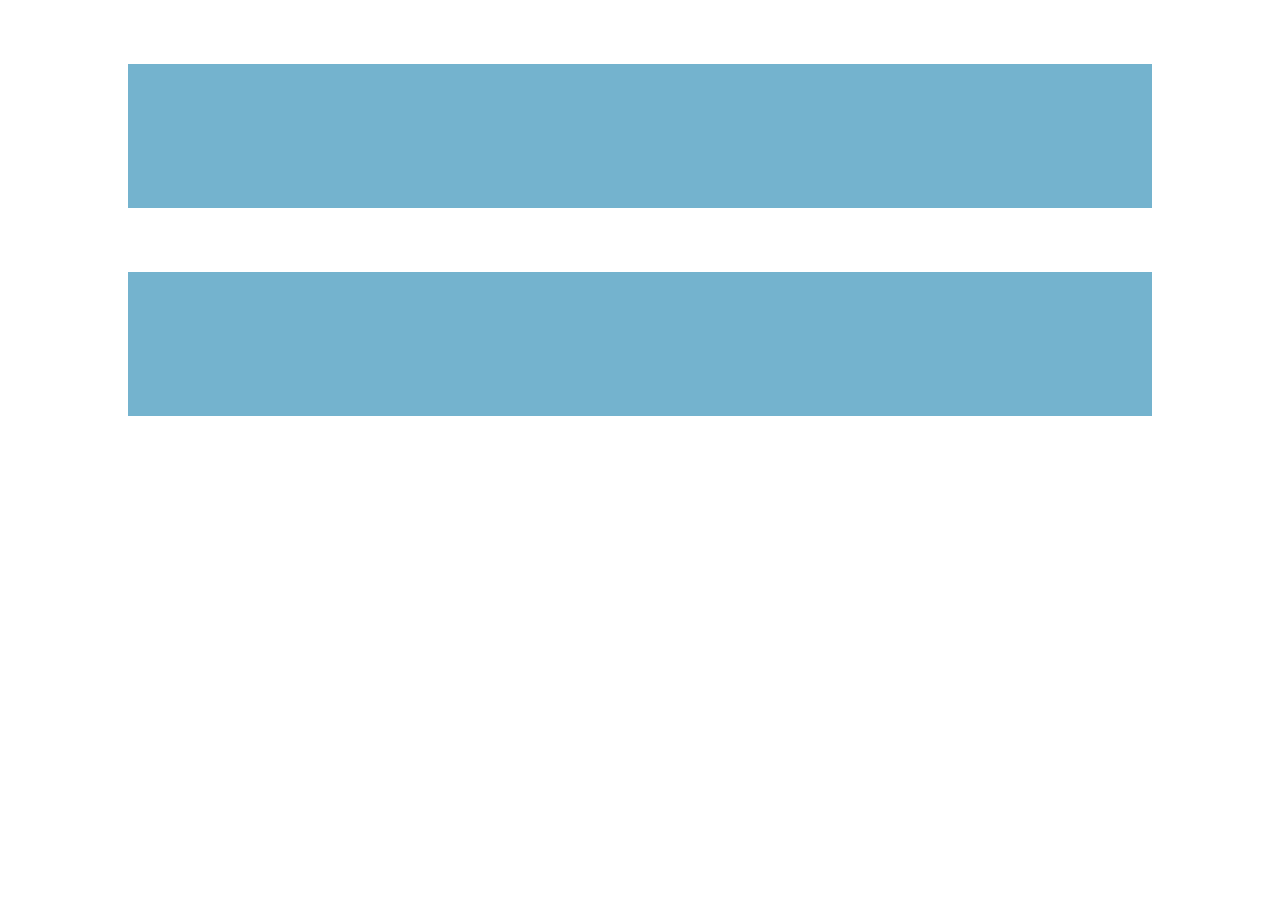
<file: Exercise_5/index.html>
<!DOCTYPE html>
<html lang="en">
  <head>
    <meta charset="UTF-8" />
    <meta http-equiv="X-UA-Compatible" content="IE=edge" />
    <meta name="viewport" content="width=device-width, initial-scale=1.0" />
    <link rel="stylesheet" href="./style.css" />
    <link rel="preconnect" href="https://fonts.gstatic.com" />
    <link
      href="https://fonts.googleapis.com/css2?family=Roboto+Mono:ital,wght@0,100;0,200;0,300;0,400;0,500;0,600;0,700;1,100;1,200;1,300;1,400;1,500;1,600;1,700&display=swap"
      rel="stylesheet"
    />
    <title>Exercise_5</title>
  </head>
  <body>
    <div class="timer">
      <h1 class="zone zone-local"></h1>
      <p class="date date-local"></p>
    </div>
    <div class="timer">
      <h1 class="zone zone-utc"></h1>
      <p class="date date-utc"></p>
    </div>

    <script src="./script.js"></script>
  </body>
</html>
</file>
<file: Exercise_5/style.css>
* {
  padding: 0;
  margin: 0;
  font-family: "Roboto Mono";
}

.timer {
  background-color: #74b3ce;
  width: 60rem;
  height: 5rem;
  margin: 4rem auto;
  padding: 2rem;
}

.zone {
  width: 30rem;
  margin: 0 auto;
  background-color: white;
  font-size: xx-large;
  text-align: center;
}

.date {
  width: 30rem;
  margin: 0 auto;
  background-color: white;
  text-align: center;
  font-size: xx-large;
}
</file>
